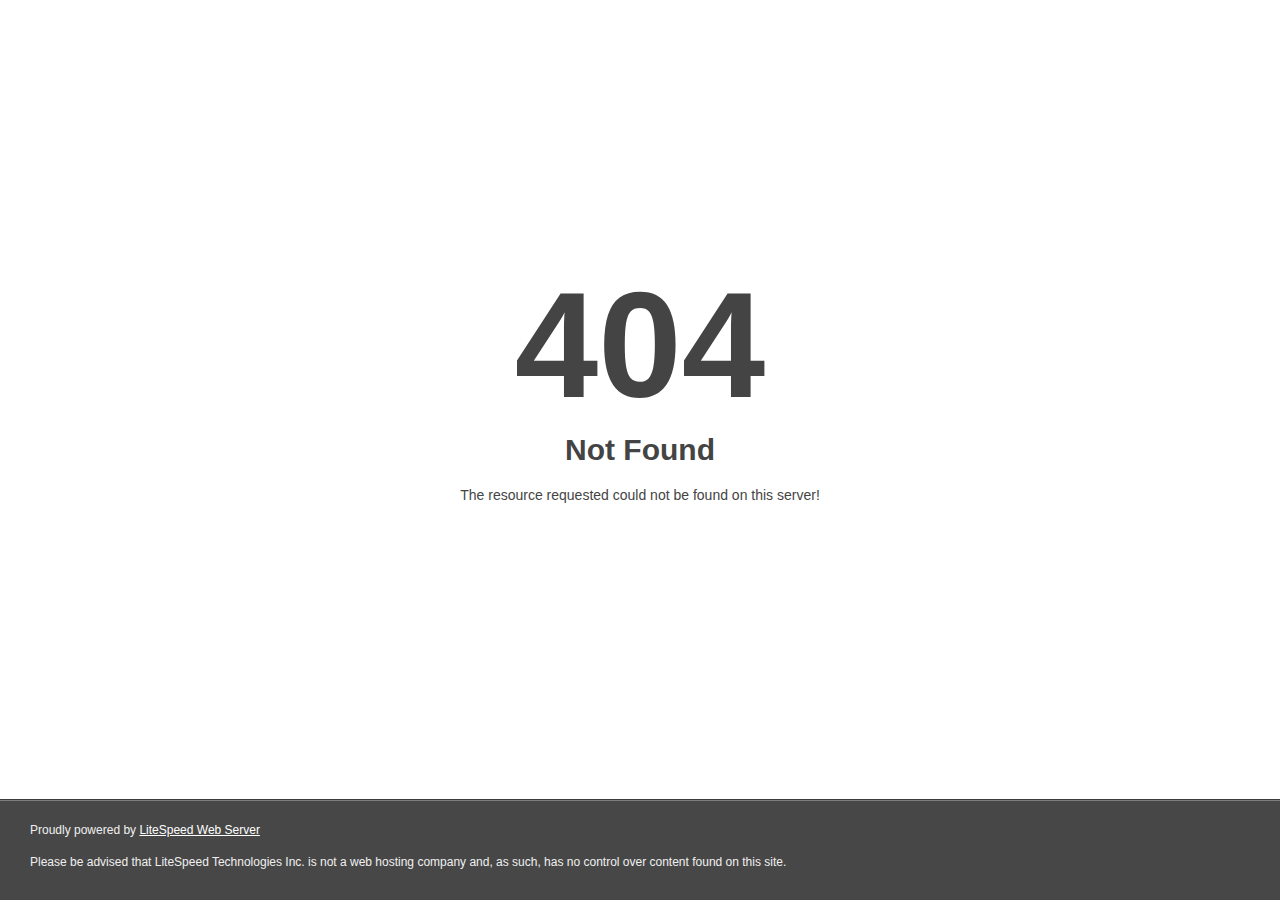
<file: assets/fonts/fa-duotone-900.html>
<!DOCTYPE html>
<html style="height:100%">
<head>
<meta name="viewport" content="width=device-width, initial-scale=1, shrink-to-fit=no" />
<title> 404 Not Found
</title></head>
<body style="color: #444; margin:0;font: normal 14px/20px Arial, Helvetica, sans-serif; height:100%; background-color: #fff;">
<div style="height:auto; min-height:100%; ">     <div style="text-align: center; width:800px; margin-left: -400px; position:absolute; top: 30%; left:50%;">
        <h1 style="margin:0; font-size:150px; line-height:150px; font-weight:bold;">404</h1>
<h2 style="margin-top:20px;font-size: 30px;">Not Found
</h2>
<p>The resource requested could not be found on this server!</p>
</div></div><div style="color:#f0f0f0; font-size:12px;margin:auto;padding:0px 30px 0px 30px;position:relative;clear:both;height:100px;margin-top:-101px;background-color:#474747;border-top: 1px solid rgba(0,0,0,0.15);box-shadow: 0 1px 0 rgba(255, 255, 255, 0.3) inset;">
<br>Proudly powered by  <a style="color:#fff;" href="http://www.litespeedtech.com/error-page">LiteSpeed Web Server</a><p>Please be advised that LiteSpeed Technologies Inc. is not a web hosting company and, as such, has no control over content found on this site.</p></div></body></html>
</file>
